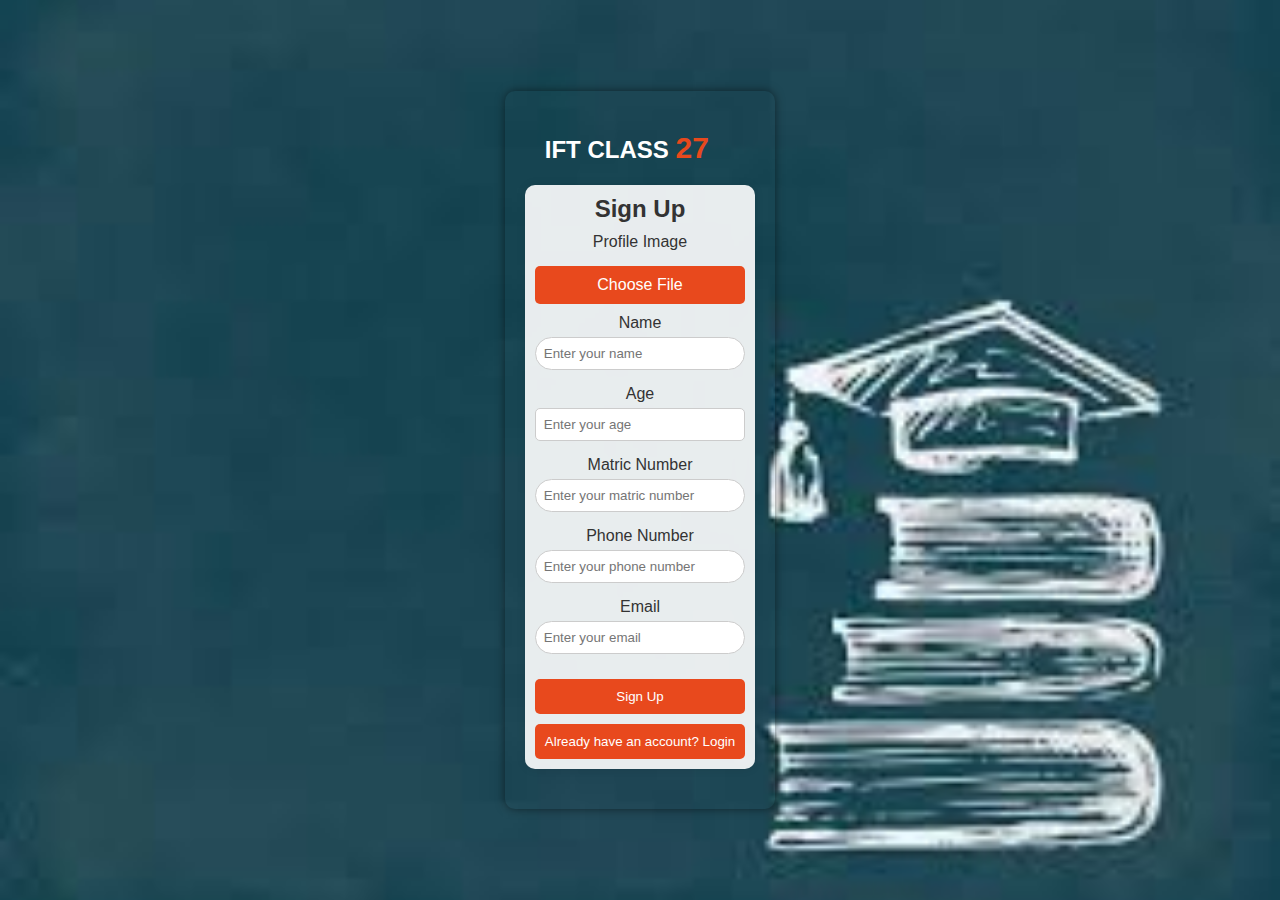
<file: ift2.html>
<!DOCTYPE html>
<html lang="en">
<head>
     <meta charset="UTF-8">
     <meta name="viewport" content="width=device-width, initial-scale=1.0">
     <title>Student Profiles</title>
     <link rel="stylesheet" href="ift.css">
     <style>
          .form-container {
               display: none;
          }
          .form-container.active {
               display: block;
          }
          input[type="file"] {
               display: none;
          }
          .file-label {
               display: inline-block;
               padding: 10px 20px;
               margin: 10px 0;
               border-radius: 5px;
               background-color: #e8491d;
               color: #fff;
               cursor: pointer;
               transition: background-color 0.3s;
               font-size: 1rem;
               text-align: center;
          }
          .file-label:hover {
               background-color: #333;
          }
     </style>
</head>
<body>
     <div>
          <header>
               <div class="logo">
                    <h3 class="logo-text">IFT CLASS <span> 27</span></h3>
               </div>
               <div id="sign-up-form" class="form-container active">
                    <form id="signUpForm" action="sign-up" method="post" onsubmit="handleSignUp(event)">
                         <h2>Sign Up</h2>
                         <label for="img">Profile Image</label>
                         <input type="file" id="img" accept="image/*" required>
                         <label for="img" class="file-label">Choose File</label>
                         
                         <label for="name">Name</label>
                         <input type="text" name="name" class="form-control" placeholder="Enter your name" required>
                         
                         <label for="age">Age</label>
                         <input type="number" name="age" class="form-control" placeholder="Enter your age" required>
                         
                         <label for="matric">Matric Number</label>
                         <input type="text" name="matric" class="form-control" placeholder="Enter your matric number" required>
                         
                         <label for="phone">Phone Number</label>
                         <input type="text" name="phone" class="form-control" placeholder="Enter your phone number" required>
                         
                         <label for="email">Email</label>
                         <input type="email" name="email" class="form-control" placeholder="Enter your email" required>
                         
                         <button type="submit" class="btn">Sign Up</button>
                    </form>
                    <button onclick="toggleForms()">Already have an account? Login</button>
               </div>

               <div id="login-form" class="form-container">
                    <form id="loginForm" action="login" method="post" onsubmit="handleLogin(event)">
                         <h2>Login</h2>
                         <label for="login-matric">Matric Number</label>
                         <input type="text" name="login-matric" class="form-control" placeholder="Enter your matric number" required>
                         <br>
                         <label for="login-password">Password</label>
                         <input type="password" name="login-password" class="form-control" placeholder="Enter your first name as password" required>
                         <br>
                         <button type="submit" class="btn">Login</button>
                    </form>
                    <button onclick="toggleForms()">Don't have an account? Sign Up</button>
               </div>
          </header>
     </div>

     <script>
          const students = JSON.parse(localStorage.getItem('students')) || [
               { name: "adeleke samuel", age: 21, matric: "ift/23/4098", phone: "09043809970", email: "adelekesam10@gmail.com", img: "background/360_F_454655667_Jh7HTTo6famiQ02fEghTj2EVdQE5GOF7.jpg" },
               { name: "Jane Smith", age: 22, matric: "STU002", phone: "987-654-3210", email: "jane@example.com", img: "https://via.placeholder.com/100" },
               { name: "Michael Brown", age: 21, matric: "STU003", phone: "555-123-4567", email: "michael@example.com", img: "https://via.placeholder.com/100" },
               { name: "Sarah Johnson", age: 23, matric: "STU004", phone: "111-222-3333", email: "sarah@example.com", img: "https://via.placeholder.com/100" },
               { name: "David Wilson", age: 20, matric: "STU005", phone: "444-555-6666", email: "david@example.com", img: "https://via.placeholder.com/100" },
               { name: "Emily Davis", age: 22, matric: "STU006", phone: "777-888-9999", email: "emily@example.com", img: "https://via.placeholder.com/100" },
               { name: "Chris Miller", age: 21, matric: "STU007", phone: "333-444-5555", email: "chris@example.com", img: "https://via.placeholder.com/100" },
               { name: "Jessica Taylor", age: 24, matric: "STU008", phone: "666-777-8888", email: "jessica@example.com", img: "https://via.placeholder.com/100" },
               { name: "Daniel Martinez", age: 23, matric: "STU009", phone: "999-000-1111", email: "daniel@example.com", img: "https://via.placeholder.com/100" },
               { name: "Sophia Hernandez", age: 20, matric: "STU010", phone: "222-333-4444", email: "sophia@example.com", img: "https://via.placeholder.com/100" },
               { name: "Matthew Anderson", age: 22, matric: "STU011", phone: "555-666-7777", email: "matthew@example.com", img: "https://via.placeholder.com/100" },
               { name: "Olivia Thomas", age: 21, matric: "STU012", phone: "888-999-0000", email: "olivia@example.com", img: "https://via.placeholder.com/100" },
               { name: "James Jackson", age: 23, matric: "STU013", phone: "111-222-5555", email: "james@example.com", img: "https://via.placeholder.com/100" },
               { name: "Ava White", age: 20, matric: "STU014", phone: "444-555-8888", email: "ava@example.com", img: "https://via.placeholder.com/100" },
               { name: "Benjamin Harris", age: 22, matric: "STU015", phone: "777-888-2222", email: "benjamin@example.com", img: "https://via.placeholder.com/100" },
               { name: "Isabella Clark", age: 21, matric: "STU016", phone: "333-444-9999", email: "isabella@example.com", img: "https://via.placeholder.com/100" },
               { name: "Mason Lewis", age: 23, matric: "STU017", phone: "666-777-0000", email: "mason@example.com", img: "https://via.placeholder.com/100" },
               { name: "Mia Walker", age: 20, matric: "STU018", phone: "999-000-3333", email: "mia@example.com", img: "https://via.placeholder.com/100" },
               { name: "Ethan Hall", age: 22, matric: "STU019", phone: "222-333-6666", email: "ethan@example.com", img: "https://via.placeholder.com/100" },
               { name: "Charlotte Allen", age: 21, matric: "STU020", phone: "555-666-9999", email: "charlotte@example.com", img: "https://via.placeholder.com/100" },
               { name: "William Young", age: 23, matric: "STU021", phone: "888-999-1111", email: "william@example.com", img: "https://via.placeholder.com/100" },
               { name: "Amelia King", age: 20, matric: "STU022", phone: "111-222-7777", email: "amelia@example.com", img: "https://via.placeholder.com/100" },
               { name: "Alexander Scott", age: 22, matric: "STU023", phone: "444-555-0000", email: "alexander@example.com", img: "https://via.placeholder.com/100" },
               { name: "Harper Green", age: 21, matric: "STU024", phone: "777-888-5555", email: "harper@example.com", img: "https://via.placeholder.com/100" },
               { name: "Elijah Adams", age: 23, matric: "STU025", phone: "333-444-2222", email: "elijah@example.com", img: "https://via.placeholder.com/100" },
               { name: "Abigail Baker", age: 20, matric: "STU026", phone: "666-777-4444", email: "abigail@example.com", img: "https://via.placeholder.com/100" }
          ];

          function toggleForms() {
               const signUpForm = document.getElementById('sign-up-form');
               const loginForm = document.getElementById('login-form');
               signUpForm.classList.toggle('active');
               loginForm.classList.toggle('active');
          }

          function handleSignUp(event) {
               event.preventDefault();
               const name = document.querySelector('input[name="name"]').value;
               const age = document.querySelector('input[name="age"]').value;
               const matric = document.querySelector('input[name="matric"]').value;
               const phone = document.querySelector('input[name="phone"]').value;
               const email = document.querySelector('input[name="email"]').value;
               const imgInput = document.getElementById("img");

               const reader = new FileReader();
               reader.onload = function(e) {
                    const img = e.target.result;
                    const newStudent = { name, age, matric, phone, email, img };
                    students.push(newStudent);
                    localStorage.setItem('students', JSON.stringify(students));
                    alert('Sign-up successful!');
                    toggleForms(); // Show login form after successful sign-up
               };
               reader.readAsDataURL(imgInput.files[0]);
          }

          function handleLogin(event) {
               event.preventDefault();
               const matric = document.querySelector('input[name="login-matric"]').value;
               const password = document.querySelector('input[name="login-password"]').value;

               const student = students.find(student => student.matric === matric && student.name.split(' ')[0].toLowerCase() === password.toLowerCase());

               if (student) {
                    alert('Login successful!');
                    window.location.href = 'page3.html'; // Redirect to another page after login
               } else {
                    alert('Invalid matric number or password.');
               }
          }
     </script>
</body>
</html>
</file>
<file: ift.css>
* {
    padding: 0;
    margin: 0;
    box-sizing: border-box;
}

body {
    font-family: Arial, sans-serif;
    background: url('./background/download.jpeg') no-repeat center center fixed;
    background-size: cover;
    margin: 0;
    padding: 0;
    display: flex;
    justify-content: center;
    align-items: center;
    height: 100vh;
}

header {
    color: #fff;
    padding: 20px;
    text-align: center;
    border-radius: 10px;
    box-shadow: 0 0 10px rgba(0, 0, 0, 0.5);
}

.logo {
    display: flex;
    margin-left: 20px;
    margin-top: 20px;
}

.logo-text {
    font-size: 24px;
    margin: 0;
}

.logo-text span {
    color: #e8491d;
}

span {
    font-size: 30px;
    font-weight: bold;
    color: #bfae16;
}

.form-container {
    background-color: rgba(255, 255, 255, 0.9);
    border-radius: 10px;
    box-shadow: 0 0 10px rgba(0, 0, 0, 0.1);
    margin: 20px auto;
    max-width: 100%;
    padding: 10px;
    display: none;
}

.form-container.active {
    display: block;
}

form {
    display: flex;
    flex-direction: column;
}

form h2 {
    margin-bottom: 10px;
    text-align: center;
    color: #333;
}

label {
    margin-bottom: 5px;
    color: #333;
}

input[type="text"],
input[type="email"],
input[type="date"],
input[type="password"],
input[type="number"],
select {
    border: 1px solid #ccc;
    border-radius: 5px;
    padding: 8px;
    margin-bottom: 15px;
    width: 100%;
    box-sizing: border-box;
}

input[type="number"], {
    border-radius: 0px;
}

input[type="text"],
input[type="email"],
input[type="date"],
input[type="password"],
input [type="number"],
.hoverEffect{
    margin: none;
    border-radius:30px ;
    transition: ease-in-out .5s;
}



button {
    background-color: #e8491d;
    border: none;
    border-radius: 5px;
    color: #fff;
    cursor: pointer;
    padding: 10px;
    text-align: center;
    margin-top: 10px;
}

button:hover {
    background-color: #333;
}

button + button {
    background-color: #555;
    margin-top: 10px;
}

button + button:hover {
    background-color: #333;
}

/* Responsive Styles */
@media (max-width: 1200px) {
    .form-container {
        max-width: 350px; /* Adjust width for large screens */
        padding: 25px; /* Adjust padding for large screens */
    }

    .logo-text {
        font-size: 22px; /* Adjust font size for large screens */
    }

    span {
        font-size: 28px; /* Adjust font size for large screens */
    }
}

@media (max-width: 992px) {
    .form-container {
        max-width: 300px; /* Adjust width for medium screens */
        padding: 20px; /* Adjust padding for medium screens */
    }

    .logo-text {
        font-size: 20px; /* Adjust font size for medium screens */
    }

    span {
        font-size: 26px; /* Adjust font size for medium screens */
    }
}

@media (max-width: 768px) {
    .form-container {
        max-width: 250px; /* Adjust width for small screens */
        padding: 15px; /* Adjust padding for small screens */
    }

    .logo-text {
        font-size: 18px; /* Adjust font size for small screens */
    }

    span {
        font-size: 24px; /* Adjust font size for small screens */
    }
}

@media (max-width: 576px) {
    .form-container {
        max-width: 100%; /* Full width for extra small screens */
        padding: 10px; /* Adjust padding for extra small screens */
    }

    .logo-text {
        font-size: 16px; /* Adjust font size for extra small screens */
    }

    span {
        font-size: 22px; /* Adjust font size for extra small screens */
    }
}
</file>
